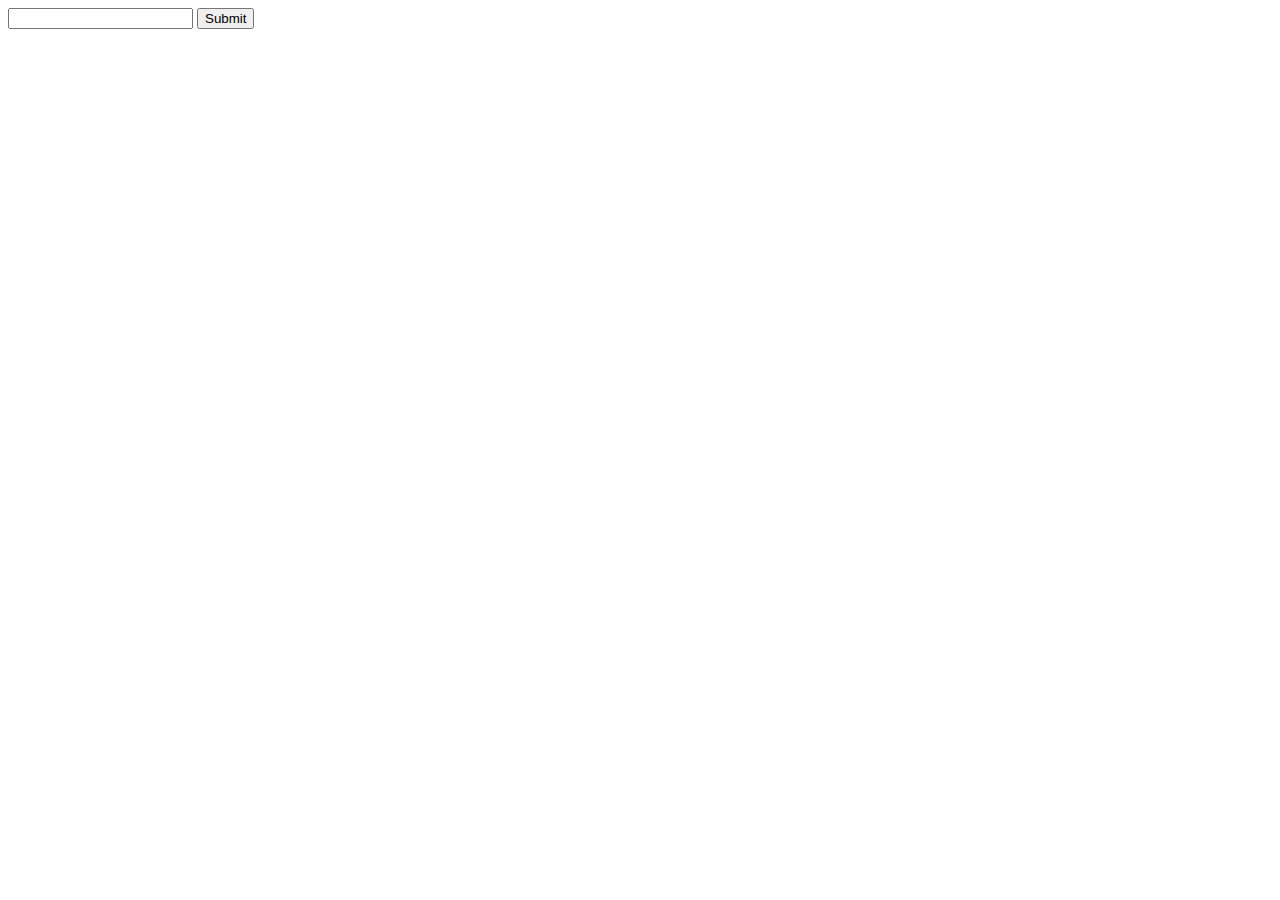
<file: index.html>
<!DOCTYPE html>
<html lang="en">
<head>
    <meta charset="UTF-8">
    <meta name="viewport" content="width=device-width, initial-scale=1.0">
    <meta http-equiv="X-UA-Compatible" content="ie=edge">
    <title>Book Comments App</title>
</head>
<body>
    <div class="container">
        <form id="new comment form">
            <input type="text"/>
            <input type="submit">
        </form>
    </div>
</body>
</html>
</file>
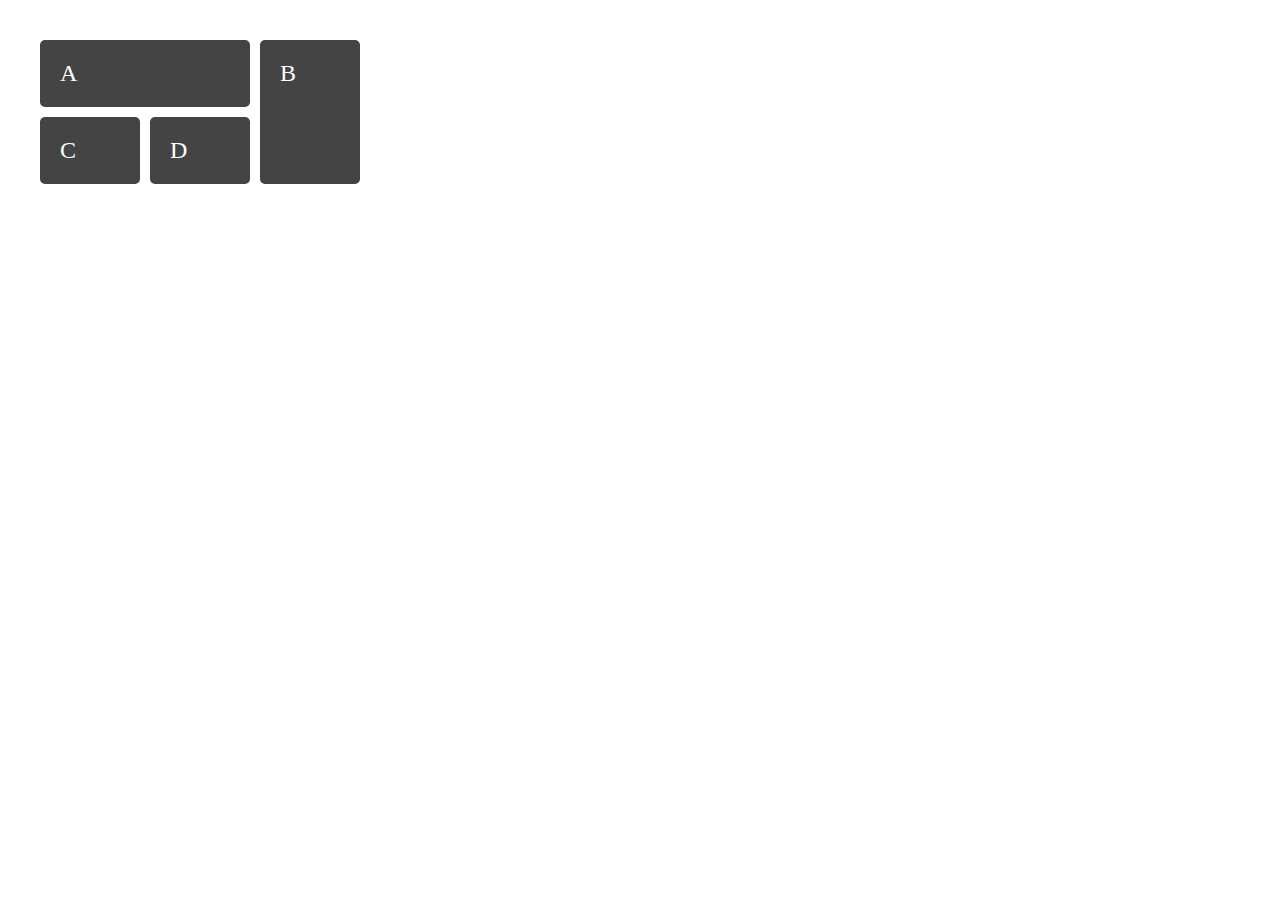
<file: test_2.html>
<!DOCTYPE html>
<html lang="en">
<head>
    <meta charset="UTF-8">
    <meta name="viewport" content="width=device-width, initial-scale=1.0">
    <meta http-equiv="X-UA-Compatible" content="ie=edge">
    <link rel="stylesheet" href="/styles/style.css"/>
    <title>Book Comments</title>
</head>
<body>
    <div class="wrapper">
        <div class="box a">A</div>
        <div class="box b">B</div>
        <div class="box c">C</div>
        <div class="box d">D</div>
    </div>
</body>
</html>
</file>
<file: styles/style.css>
body {
    margin: 40px;
  }
  
  .wrapper {
          display: grid;
      grid-gap: 10px;
          grid-template-columns: 100px 100px 100px;
          background-color: #fff;
          color: #444;
      }
  
      .box {
          background-color: #444;
          color: #fff;
          border-radius: 5px;
          padding: 20px;
          font-size: 150%;
  
      }
  
      .a {
          grid-column: 1 / span 2;
      }
      .b {
          grid-column: 3 ;
          grid-row: 1 / span 2;
      }
      .c {
          grid-column: 1 ;
          grid-row: 2 ;
      }
      .d {
          grid-column: 2 ;
          grid-row: 2 ;
      }

/* <!-- Container element -->
<div class="parallax"></div> */
</file>
